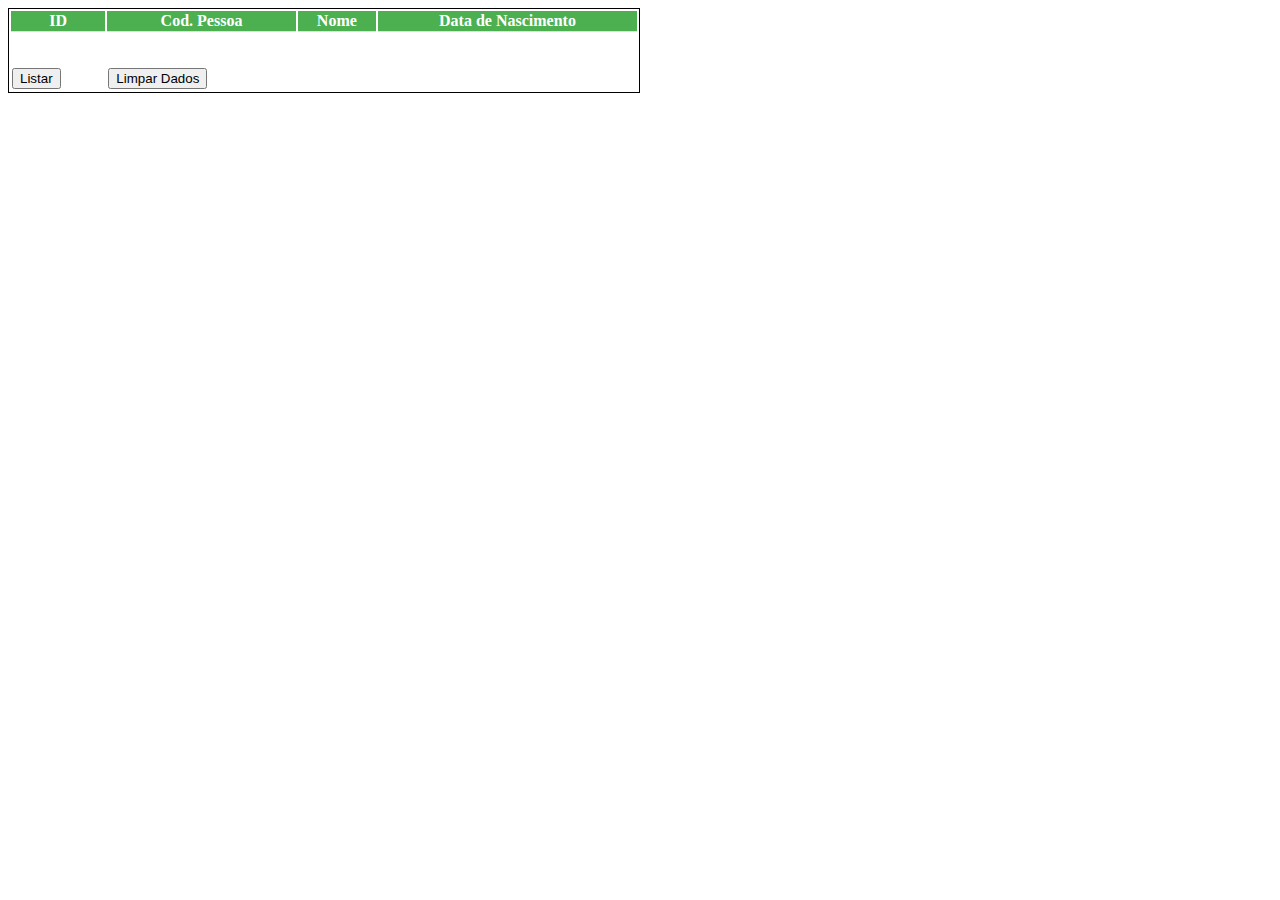
<file: index.html>
<!DOCTYPE html>
<html lang="pt-br">
    <head>
        <meta name="author" content="Marcelo Guimba">
        <meta name="viewport" content="width=device-width, initial-scale=1.0">
        <meta name="keywords" content="DOM, document, document.getElementById, getElementById, Basic Javascript, JS, JSON">
        <meta name="decriptiton" content="Sample Exemplo JSON">
        <title>File in JSON</title>
        <script type="text/javascript" src="js/script.js"></script> 
        <link rel="shortcut icon" href="img/imgIcon.ico" />
        <link href="css/cssFile.css" rel="stylesheet" />
    </head>
    <body>
        <table class="table">
            <tr>
                <th>ID</th>
                <th>Cod. Pessoa</th>
                <th>Nome</th>
                <th>Data de Nascimento</th>
            </tr>
            <tr>
                <td id="001"></td>
                <td id="002"></td>
                <td id="003"></td>
                <td id="004"></td>
            </tr>
            <tr>
                <td><button type="button" onclick="listData()">Listar</button></td>
                <td><button type="button" onclick="clearData()">Limpar Dados</button></td>
                <td></td>
                <td></td>
            </tr>
            
        </table>
    </body>
</html>
</file>
<file: css/cssFile.css>
table {
    border: 1px solid black;
    width: 50%;
}

th {
    border-bottom: 1px solid #ddd;
    background-color: #4CAF50;
    color: white;
    text-align: center;
}

td {
    border: 1px;
    height: 25px;
    text-align: left;
    vertical-align: bottom;
}
</file>
